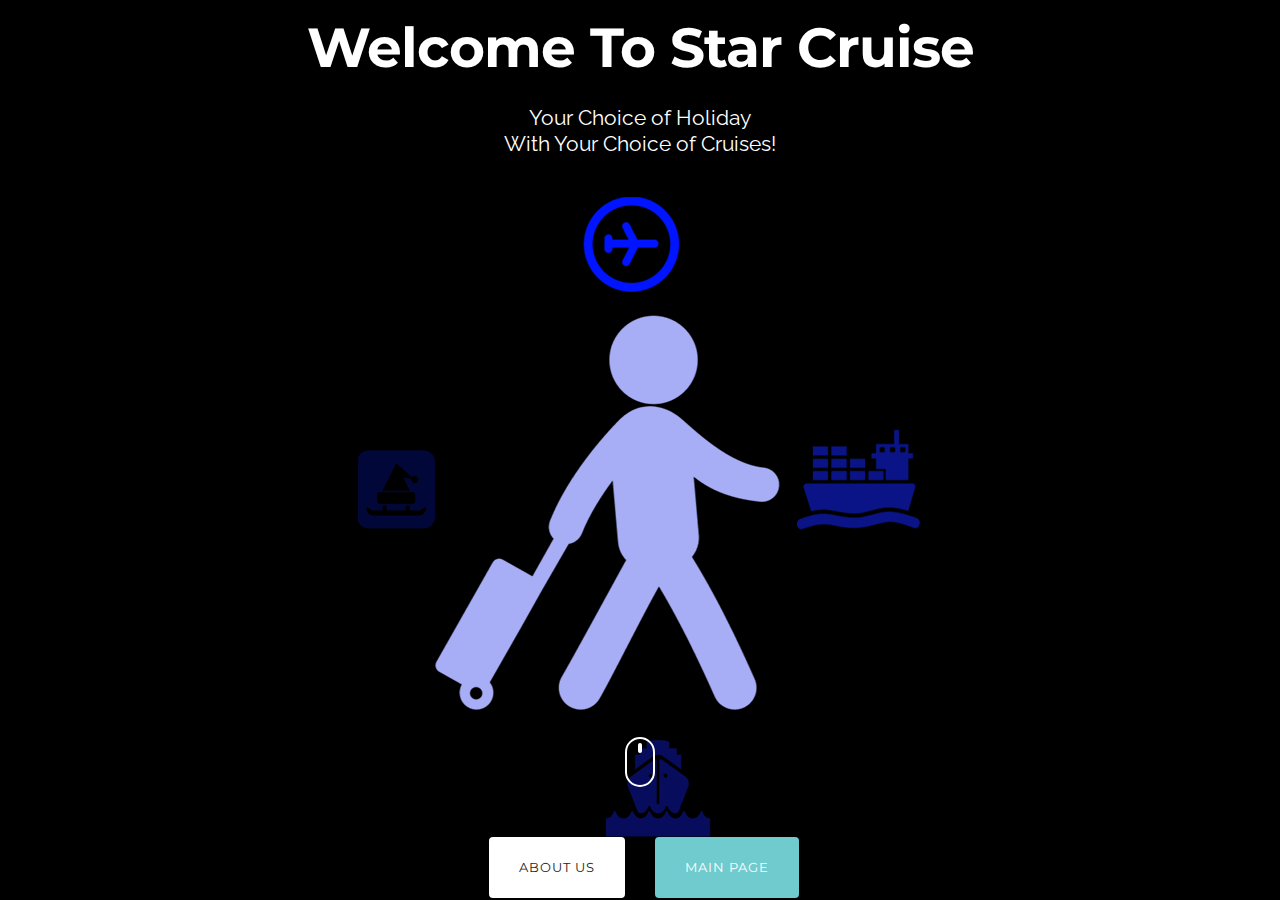
<file: Landing_page.html>
<!DOCTYPE html>
<html lang="en"><head>
  <meta charset="utf-8">
  <title>Star-Cruis Landing Page</title>
  <meta name="keywords" content="">
  <meta name="description" content="">
  <meta name="viewport" content="width=device-width, initial-scale=1.0, maximum-scale=1.0, user-scalable=no">
  
  <meta property="og:title" content="">
	<meta property="og:type" content="website">
	<meta property="og:url" content="">
	<meta property="og:site_name" content="">
	<meta property="og:description" content="">

  <!-- Styles -->
  <link rel="stylesheet" href="css/font-awesome.min.css">
  <link rel="stylesheet" href="css/animate.css">
  <link href='http://fonts.googleapis.com/css?family=Raleway:400,100,200,300,500,600,700,800,900|Montserrat:400,700' rel='stylesheet' type='text/css'>
  

  <link rel="stylesheet" href="css/bootstrap.min.css">
  <link rel="stylesheet" href="css/main.css">

  <script src="js/modernizr-2.7.1.js"></script>
  
</head>

<body style="background-color:black">

    
    
        <div class="container-fluid" align="center">
      <div class="row">
        <h1 class="wow fadeIn">Welcome To Star Cruise</h1>
            <br/> 
            <p class="lead wow fadeIn" data-wow-delay="0.5s">Your Choice of Holiday<br>
            With Your Choice of Cruises!</p>
            <br />

        <img src="img/main_logo.png"  class="img-responsive" >
         <div class="mouse-icon hidden-xs">
        <div class="scroll"></div>
      </div>
        
        
        </div>
        </div>



    

        <div class="row ">
          <div class="col-sm-10 col-sm-offset-1 text-center">
            
              
            <div class="row">
              <div class="col-md-8 col-md-offset-2 col-sm-10 col-sm-offset-1">
                <div class="row">
                  <div class="col-xs-6 text-right wow fadeInUp" data-wow-delay="1s">
                    <a href="about_us.html" class="btn btn-secondary btn-lg scroll">About Us</a>
                  </div>
                  <div class="col-xs-6 text-left wow fadeInUp" data-wow-delay="1.4s">
                    <a href="index.html" class="btn btn-primary btn-lg scroll">Main Page</a>
                  </div>
                </div><!--End Button Row-->  
              </div>
            </div>
            
          </div>
        </div>
      
    
    
    
    <!-- Javascript
    ================================================== -->
    <!-- Placed at the end of the document so the pages load faster -->
    <script src="//ajax.googleapis.com/ajax/libs/jquery/1.11.0/jquery.min.js"></script>
    <script>window.jQuery || document.write('<script src="js/jquery-1.11.0.min.js"><\/script>')</script>
    <script src="js/wow.min.js"></script>
    <script src="js/bootstrap.min.js"></script>
    <script src="js/main.js"></script>

   
    </body>
</html>
</file>
<file: css/main.css>
/*!
 * SNOW Landing Page Theme
 *
 * Created by Visual Soldiers
 * Visit us at http://www.visualsoldiers.com
 *
 * Handcrafted with love in Atlanta!
 */


/* ==========================================================================
   Global styles
   ========================================================================== */
h1, h2, h3, h4, h5, h6, p, .btn, .navbar-nav a, .form-control, .list-inline, small, #pricing {
  font-family: 'Montserrat', sans-serif;
}

p, .lead {
	font-family: 'Raleway', sans-serif;
}

h1 {
  font-size: 55px;
  line-height: 55px;
  letter-spacing: -1px;
  color: #ffffff;
  font-weight: 700;
}

h2 {
  font-size: 40px;
  line-height: 40px;
  etter-spacing: -0.5px;
  color: #ffffff;
  font-weight: 700;
}

h3 {
  font-size: 16px;
  line-height: 30px;
  letter-spacing: 0px;
  color: #231f20;
  font-weight: 700;
}

.lead {
  font-size: 21px;
  line-height: 26px;
  color: #ffffff;
  font-weight: 400;
}

p {
  font-size: 17px;
  line-height: 22px;
  color: #929496;
  font-weight: 400;
}

/*------------------Utilities---------------------*/
a {
  color: inherit;
  font-weight: inherit;
  font-size: inherit;
  text-decoration: none;
}

a:hover, a:focus {
  text-decoration: none;
  color: #231f20;
  -webkit-transition: all 0.35s ease-in-out;
  -moz-transition: all 0.35s ease-in-out;
  -o-transition: all 0.35s ease-in-out;
  transition: all 0.35s ease-in-out;
}

.fa-lg {
  font-size: 1.33333em;
  line-height: 0.75em;
  vertical-align: -10%;
}

::selection {
	background: #231f20; /* Safari */
	color: #FFFFFF;
}
::-moz-selection {
	background: #231f20; /* Firefox */
	color: #FFFFFF;
}


/*------------------Buttons---------------------*/
.btn:focus {
  outline: 0px auto -webkit-focus-ring-color;
  outline: none;
}

.btn {
  text-transform: uppercase;
  border-radius: 4px;
  border: none;
}

.btn-lg {
  font-size: 13px;
  line-height: 1.33;
  padding: 22px 30px;
  font-weight: 400;
  letter-spacing: 1px;
}

.btn-sm {
  font-size: 11px;
  line-height: 1.33;
  padding: 10px 18px;
  font-weight: 400;
}

.btn-wide {
  width: 100%;
  font-size: 13px;
  line-height: 1.33;
  padding: 18px 28px;
  font-weight: 400;
  letter-spacing: 1px;
}

.btn-primary {
  background-color:#70cbce;
  color: #ffffff;
}

.btn-primary:hover, .btn-primary:focus, .btn-primary:active, .btn-primary.active {
  background-color: #8be2e5;
  color: #ffffff;
  -webkit-transition: all 0.35s ease-in-out;
  -moz-transition: all 0.35s ease-in-out;
  -o-transition: all 0.35s ease-in-out;
  transition: all 0.35s ease-in-out;
}

.btn-secondary {
  background-color: #ffffff;
  color: #231f20;
}

.btn-secondary:hover, .btn-secondary:focus, .btn-secondary:active, .btn-secondary.active {
  background-color: #ededed;
  color: #231f20;
  -webkit-transition: all 0.35s ease-in-out;
  -moz-transition: all 0.35s ease-in-out;
  -o-transition: all 0.35s ease-in-out;
  transition: all 0.35s ease-in-out;
}




/*-----------------Margins------------------*/
.margin-0 {
    margin-bottom: 0 !important;
}
.margin-10 {
    margin-bottom: 10px !important;
}
.margin-15 {
    margin-bottom: 15px !important;
}
.margin-20 {
    margin-bottom: 20px !important;
}
.margin-30 {
    margin-bottom: 30px !important;
}
.margin-40 {
    margin-bottom: 40px !important;
}
.margin-50 {
    margin-bottom: 50px !important;
}
.margin-60 {
    margin-bottom: 60px !important;
}
.margin-70 {
    margin-bottom: 70px !important;
}
.margin-80 {
    margin-bottom: 80px !important;
}
.margin-90 {
    margin-bottom: 90px !important;
}
.margin-100 {
    margin-bottom: 100px !important;
}


/*-----------------Colors------------------*/

.black {
  color: #231f20;
}

.blue {
  color: #70cbce;
}

.white {
  color: #ffffff;
}

.black-bg {
  background: #231f20;
}

.blue-bg {
  background: #70cbce;
}

.white-bg {
  background: #ffffff;
}

.purple-bg {
	background: #6d3f96;
}



/* ==========================================================================
   Nav Styles
   ========================================================================== */

.navbar {
    border: 0px solid rgba(0, 0, 0, 0);
    background: #70cbce;
    margin: auto;
    min-height: 60px;
    padding-top: 8px;
    position: fixed;
    top: -60px;
    transition: top 0.4s ease 0s;
}

.navbar.open {
    top: 0;
}

.navbar-inverse .navbar-nav > li > a, .navbar-nav a {
    color: #ffffff;
    font-size: 14px;
    letter-spacing: 1px;
}

.navbar-inverse .navbar-nav > li > a:hover {
    color: #ffffff;
    opacity: 0.6;
}

.nav > li > a {
    position: relative;
    display: block;
    padding: 10px 10px;
}

.navbar-inverse .navbar-collapse, .navbar-inverse .navbar-form {
    border-color: #4ec3cd;
}

.navbar-inverse .navbar-toggle {
    border-color: transparent;
}

.logo img {
	margin-top: 50px;
}



/* ==========================================================================
   Main styles
   ========================================================================== */
header {
  background: url(../img/header-bg.jpg) no-repeat center center;
  width: 100%;
  padding: 20px 10px 60px 10px;
  height: 100vh;
  overflow: hidden;
  background-size: cover;
  -webkit-background-size: cover;
  -moz-background-size: cover;
  -o-background-size: cover;
}

.header-info {
  position: absolute;
  bottom: 0;
  width: 100%;
  left: 0;
  right: 0;
  margin-left: 0px;
  margin-bottom: 12%;
}

.signin {
  padding-top: 9px;
}


.mouse-icon {
    border: 2px solid #fff;
    border-radius: 16px;
    display: block;
    height: 50px;
    margin: -100px auto 50px;
    position: relative;
    width: 30px;
    z-index: 10;
}
.mouse-icon .scroll {
    animation-delay: 0s;
    animation-duration: 1s;
    animation-iteration-count: infinite;
    animation-name: scrolling;
    animation-play-state: running;
    animation-timing-function: linear;
}
.mouse-icon .scroll {
    background: #fff none repeat scroll 0 0;
    border-radius: 10px;
    height: 10px;
    margin-left: auto;
    margin-right: auto;
    position: relative;
    top: 4px;
    width: 4px;
}
@keyframes scrolling {
0% {
    opacity: 0;
    top: 5px;
}
30% {
    opacity: 1;
    top: 10px;
}
100% {
    opacity: 0;
    top: 25px;
}
}

.pad-xl {
	padding: 200px 0px;
}

.pad-lg {
	padding: 160px 0px;
}

.pad-sm {
	padding: 80px 0px;
}

.pad-xs {
	padding: 30px 0px;
}



#be-the-first {
  background: url(../img/be-the-first-bg.jpg) #231f20 no-repeat center center fixed;
  min-height: 300px;
  -webkit-background-size: cover;
  -moz-background-size: cover;
  -o-background-size: cover;
  background-size: cover;
}

hr.line {
	width: 100%;
	border: 2px solid;
}

.purple {
	border-color: #6d3f96;
	color: #6d3f96;
}

.blue {
	border-color: #70cbce;
	color: #70cbce
}

.yellow {
	border-color: #fdc05d;
	color: #fdc05d;
}

.iphone {
    position: relative;
    height: 200px;
}

.iphone img {
    margin: 0 auto;
    position: absolute;
    left: 0;
    right: 0;
    width: 100%;
    max-width: 440px;
}


#invite {
  background: #f2f2f2;
}

.fa-envelope-o {
  color: #4ec3cd;
  font-size: 22px;
  display: block;
  padding-top: 15px;
  width: 60px;
  height: 60px;
  border: 2px solid #4ec3cd;
  -moz-border-radius: 30px;
  -o-border-radius: 30px;
  -webkit-border-radius: 30px;
  border-radius: 30px;
  margin: auto;
}



.news-container {
  padding: 10px 0px 20px;
  border-bottom: 1px dotted #d9d9d9;
}

.news-img {
  padding-right: 20px;
}

footer {
  background: #ffffff;
  padding: 40px 0px;
}

.social li a:hover {
  opacity: 0.5;
}



/*---------------Pricing Tables-------------------*/


#pricing {
  background: #70cbce;
}

.pricing-container {
  padding-left: 0px;
  padding-right: 0px;
}

.pricing-table {
  background: transparent;
  margin-bottom: 50px;
  margin-top: 0px;
  -webkit-transition: all 0.25s ease-in-out;
  -moz-transition: all 0.25s ease-in-out;
  -o-transition: all 0.25s ease-in-out;
  transition: all 0.25s ease-in-out;
}
.pricing-table.active {
  box-shadow: 0px 0px 12px rgba(41,46,50,0.6); 
  position: absolute;
  margin: auto;
  z-index: 200;
  border-top-left-radius: 10px;
  border-top-right-radius: 10px;
}

.pricing-table:hover {
  margin-top: -10px;
  -webkit-transition: all 0.25s ease-in-out;
  -moz-transition: all 0.25s ease-in-out;
  -o-transition: all 0.25s ease-in-out;
  transition: all 0.25s ease-in-out;
}

.pricing-table li {
  padding-left: 20px;
  padding-right: 20px;
}

.headline {
  background: #231f20;
  color: #FFFFFF;
  padding: 10px;
  border-top-left-radius: 10px;
  border-top-right-radius: 10px;
}

.price {
    background: none repeat scroll 0 0 #231f20;
    color: #FFFFFF;
    font-size: 32px;
    font-weight: bold;
    padding-bottom: 20px;
    padding-top: 20px;
}


.pricing-table:hover li.price  {
  background: #303236;
  -webkit-transition: all 0.85s ease-in-out;
  -moz-transition: all 0.85s ease-in-out;
  -o-transition: all 0.85s ease-in-out;
  transition: all 0.85s ease-in-out;
}

.price small {
  font-weight: 300;
  color: #929496;
}

.info {
  padding-top: 20px;
  padding-bottom: 20px;
  font-weight: 300;
  font-size: 13px;
  color: #929496;
  background: #ffffff;
}

.features {
  color: #231f20;
  font-weight: bold;
  padding-top: 12px;
  padding-bottom: 15px;
  border-bottom: 1px dotted #E8EAEA;
  background: #ffffff
}

.features.first {
  border-top: 1px dotted #E8EAEA;
}

.features.last {
  padding-top: 17px;
  padding-bottom: 20px;
}

.features.last a {
	color: #70cbce;
	font-size: 14px;
	letter-spacing: 1px;
}

.pricing-container .btn {
    border-radius: 0;
}




/* ==========================================================================
   Form styles
   ========================================================================== */
.form-control {
    background-color: #FFFFFF;
    background-image: none;
    border: 0px solid transparent;
    border-radius: 4px;
    box-shadow: 0 1px 1px rgba(0, 0, 0, 0.075) inset;
    color: #929496;
    display: block;
    font-size: 15px;
    height: 60px;
    line-height: 1.42857;
    padding: 6px 12px;
    transition: border-color 0.15s ease-in-out 0s, box-shadow 0.15s ease-in-out 0s;
}

.form-control::-moz-placeholder {
    color: #d9d9d9;
    font-size: 15px;
    opacity: 1;
}

.form-control::-webkit-placeholder, .form-control::-o-placeholder {
    color: #d9d9d9;
    font-size: 15px;
    opacity: 1;
}

.form-control::-o-placeholder {
    color: #d9d9d9;
    font-size: 15px;
    opacity: 1;
}




/* ==========================================================================
   Mobile styles
   ========================================================================== */
/* Landscape phones and down */
@media (max-width: 480px) { 

.btn-lg {
  font-size: 12.5px;
  line-height: 1.33;
  padding: 16px 13px;
  letter-spacing: 0px;
}


.btn-wide {
  width: 100%;
  font-size: 12.5px;
  line-height: 1.33;
  padding: 16px 13px;
  letter-spacing: 0px;
}

#be-the-first { 
      background-attachment: scroll;
  }

}


/* Landscape phone to portrait tablet */
@media (min-width: 481px) and (max-width: 767px) { 

#be-the-first { 
      background-attachment: scroll;
  }

}


/* Portrait tablet to landscape and desktop */
@media (min-width: 768px) and (max-width: 991px) {

#be-the-first { 
      background-attachment: scroll;
  }
  
}



/* Desktops and laptops ----------- */
@media (min-width: 992px) and (max-width: 1199px) {

}
     


/* Large screens ----------- */
@media (min-width: 1200px) and (max-width: 3000px) {

}
</file>
